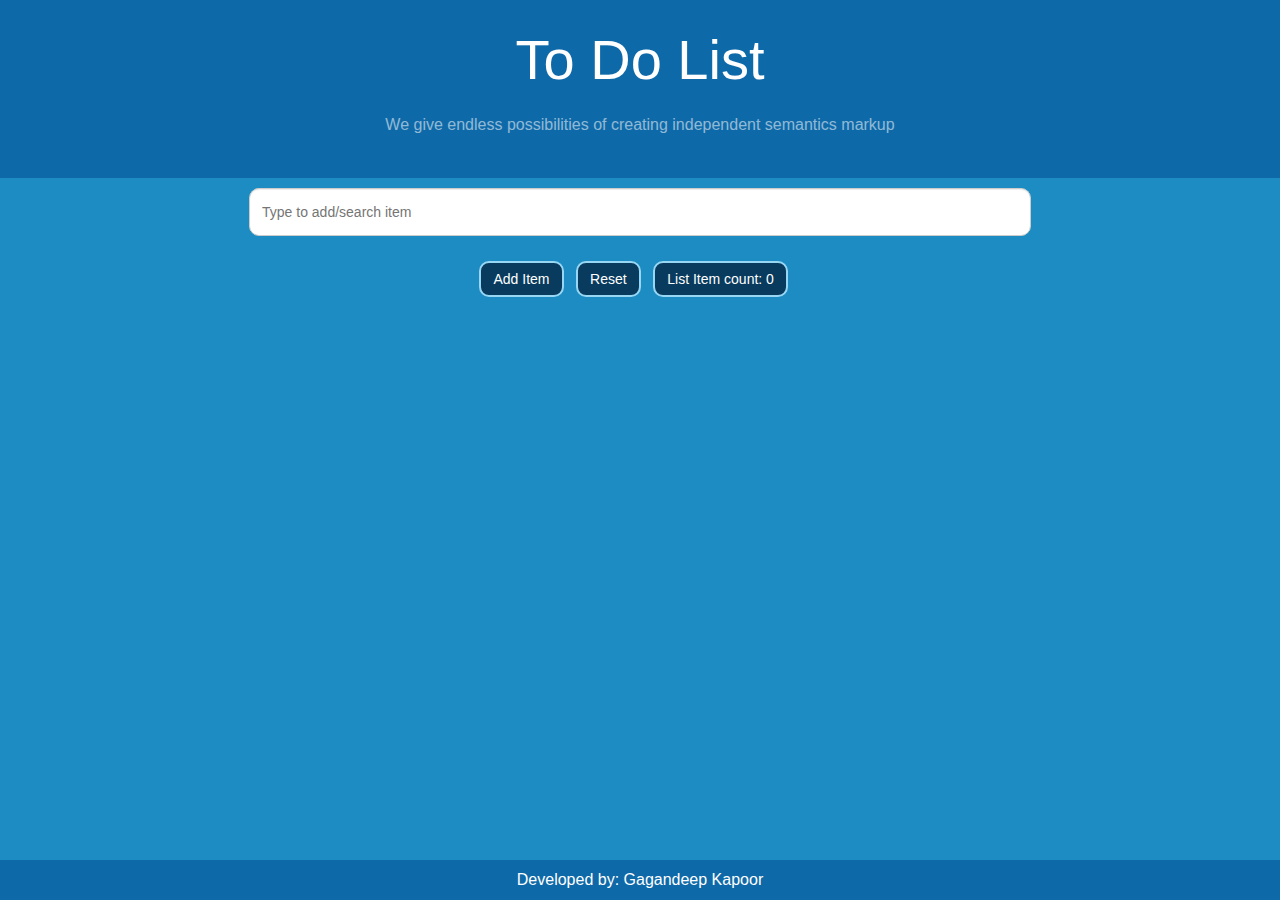
<file: index.html>
<!doctype html>
<html class="no-js" lang="">
    <head>
        <meta charset="utf-8">
        <meta http-equiv="x-ua-compatible" content="ie=edge">
        <title>To Do List</title>
        <meta name="description" content="">
        <meta name="viewport" content="width=device-width, initial-scale=1">
        <link rel="stylesheet" href="css/normalize.css">
        <link rel="stylesheet" href="css/main.min.css">
    </head>
    <body>
      <header id="banner">
        <h1>To Do List</h1>
        <p>We give endless possibilities of creating independent semantics markup</p>
      </header>
        <!--[if lt IE 8]>
            <p class="browserupgrade">You are using an <strong>outdated</strong> browser. Please <a href="http://browsehappy.com/">upgrade your browser</a> to improve your experience.</p>
        <![endif]-->
      <section>
        <div class="todo-container">
          <div class="todo-header">
            <input type="text" class="input-item" placeholder="Type to add/search item">
            <div class="input-button-group">
              <button class="btn-add">Add Item</button>
              <button class="btn-reset">Reset</button>
              <button class="btn-sort hidden">Sort <span class="sort-order">Descending</span> by date</button>
              <span class="counter-container">List Item count: <span class="counter">0</span></span>
              <span class="delete-icon-bulk hidden">Delete Selected</span>
              <span class="done-icon-bulk hidden">Mark Selected Done</span>
            </div>
          </div>
          <ul class="todo-list">
          </ul>
        </div>
        <div class="error-info"></div>
    </section>
    <footer>
      Developed by: Gagandeep Kapoor
    </footer>
      <script type="text/javascript" src="js/lib/todo.js"></script>
      <script src="js/main.js"></script>
  </body>
</html>
</file>
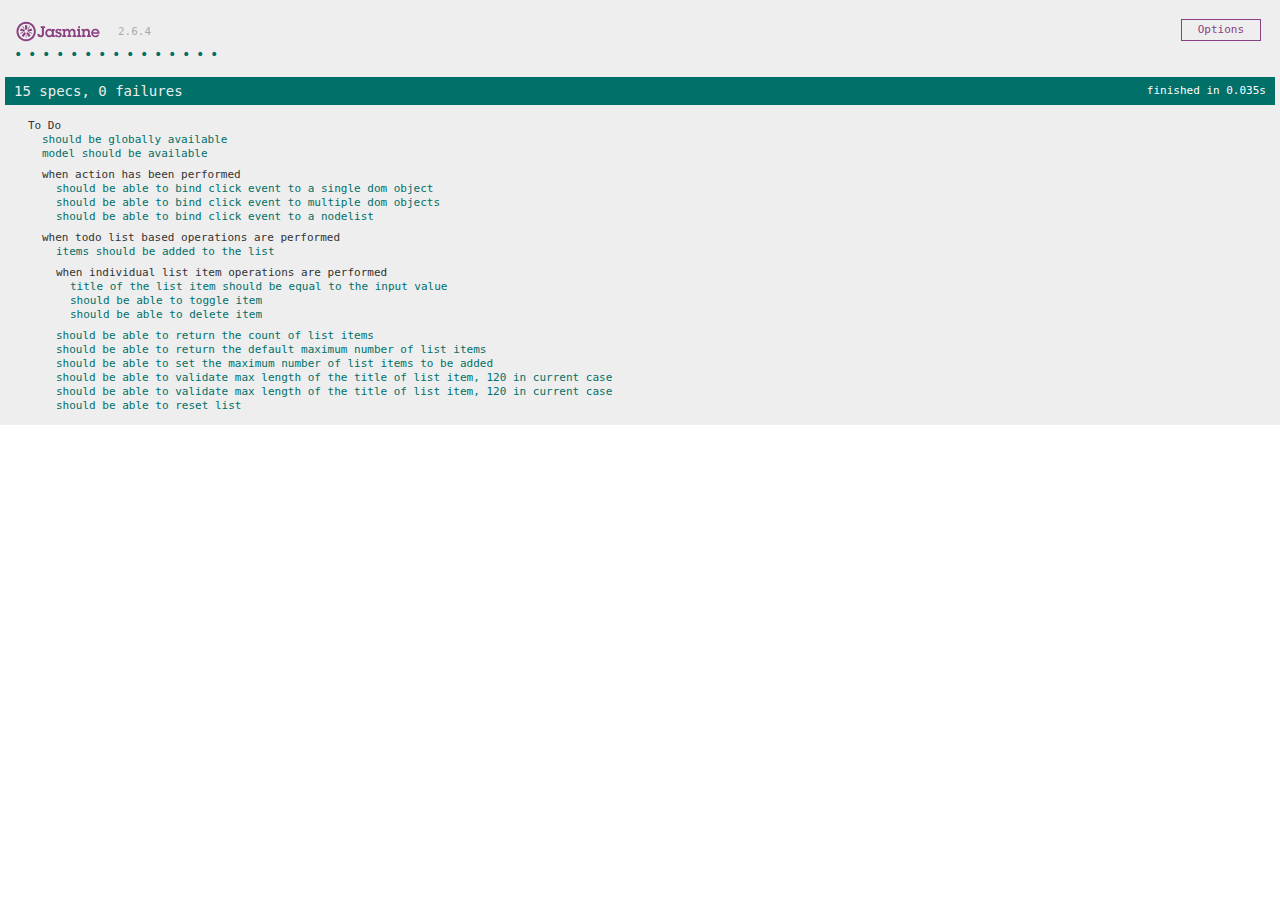
<file: jasmine/jasmine-standalone-2.6.4/SpecRunner.html>
<!DOCTYPE html>
<html>
<head>
  <meta charset="utf-8">
  <title>Jasmine Spec Runner v2.6.4</title>

  <link rel="shortcut icon" type="image/png" href="lib/jasmine-2.6.4/jasmine_favicon.png">
  <link rel="stylesheet" href="lib/jasmine-2.6.4/jasmine.css">

  <script src="lib/jasmine-2.6.4/jasmine.js"></script>
  <script src="lib/jasmine-2.6.4/jasmine-html.js"></script>
  <script src="lib/jasmine-2.6.4/boot.js"></script>

  <!-- include source files here... -->
  <script src="../../js/lib/todo.js"></script>

  <!-- include spec files here... -->
  <script src="spec/ToDoSpec.js"></script>

</head>

<body>
</body>
</html>
</file>
<file: jasmine/jasmine-standalone-2.6.4/lib/jasmine-2.6.4/jasmine.css>
body { overflow-y: scroll; }

.jasmine_html-reporter { background-color: #eee; padding: 5px; margin: -8px; font-size: 11px; font-family: Monaco, "Lucida Console", monospace; line-height: 14px; color: #333; }
.jasmine_html-reporter a { text-decoration: none; }
.jasmine_html-reporter a:hover { text-decoration: underline; }
.jasmine_html-reporter p, .jasmine_html-reporter h1, .jasmine_html-reporter h2, .jasmine_html-reporter h3, .jasmine_html-reporter h4, .jasmine_html-reporter h5, .jasmine_html-reporter h6 { margin: 0; line-height: 14px; }
.jasmine_html-reporter .jasmine-banner, .jasmine_html-reporter .jasmine-symbol-summary, .jasmine_html-reporter .jasmine-summary, .jasmine_html-reporter .jasmine-result-message, .jasmine_html-reporter .jasmine-spec .jasmine-description, .jasmine_html-reporter .jasmine-spec-detail .jasmine-description, .jasmine_html-reporter .jasmine-alert .jasmine-bar, .jasmine_html-reporter .jasmine-stack-trace { padding-left: 9px; padding-right: 9px; }
.jasmine_html-reporter .jasmine-banner { position: relative; }
.jasmine_html-reporter .jasmine-banner .jasmine-title { background: url('[data-uri]') no-repeat; background: url('[data-uri]') no-repeat, none; -moz-background-size: 100%; -o-background-size: 100%; -webkit-background-size: 100%; background-size: 100%; display: block; float: left; width: 90px; height: 25px; }
.jasmine_html-reporter .jasmine-banner .jasmine-version { margin-left: 14px; position: relative; top: 6px; }
.jasmine_html-reporter #jasmine_content { position: fixed; right: 100%; }
.jasmine_html-reporter .jasmine-version { color: #aaa; }
.jasmine_html-reporter .jasmine-banner { margin-top: 14px; }
.jasmine_html-reporter .jasmine-duration { color: #fff; float: right; line-height: 28px; padding-right: 9px; }
.jasmine_html-reporter .jasmine-symbol-summary { overflow: hidden; *zoom: 1; margin: 14px 0; }
.jasmine_html-reporter .jasmine-symbol-summary li { display: inline-block; height: 10px; width: 14px; font-size: 16px; }
.jasmine_html-reporter .jasmine-symbol-summary li.jasmine-passed { font-size: 14px; }
.jasmine_html-reporter .jasmine-symbol-summary li.jasmine-passed:before { color: #007069; content: "\02022"; }
.jasmine_html-reporter .jasmine-symbol-summary li.jasmine-failed { line-height: 9px; }
.jasmine_html-reporter .jasmine-symbol-summary li.jasmine-failed:before { color: #ca3a11; content: "\d7"; font-weight: bold; margin-left: -1px; }
.jasmine_html-reporter .jasmine-symbol-summary li.jasmine-disabled { font-size: 14px; }
.jasmine_html-reporter .jasmine-symbol-summary li.jasmine-disabled:before { color: #bababa; content: "\02022"; }
.jasmine_html-reporter .jasmine-symbol-summary li.jasmine-pending { line-height: 17px; }
.jasmine_html-reporter .jasmine-symbol-summary li.jasmine-pending:before { color: #ba9d37; content: "*"; }
.jasmine_html-reporter .jasmine-symbol-summary li.jasmine-empty { font-size: 14px; }
.jasmine_html-reporter .jasmine-symbol-summary li.jasmine-empty:before { color: #ba9d37; content: "\02022"; }
.jasmine_html-reporter .jasmine-run-options { float: right; margin-right: 5px; border: 1px solid #8a4182; color: #8a4182; position: relative; line-height: 20px; }
.jasmine_html-reporter .jasmine-run-options .jasmine-trigger { cursor: pointer; padding: 8px 16px; }
.jasmine_html-reporter .jasmine-run-options .jasmine-payload { position: absolute; display: none; right: -1px; border: 1px solid #8a4182; background-color: #eee; white-space: nowrap; padding: 4px 8px; }
.jasmine_html-reporter .jasmine-run-options .jasmine-payload.jasmine-open { display: block; }
.jasmine_html-reporter .jasmine-bar { line-height: 28px; font-size: 14px; display: block; color: #eee; }
.jasmine_html-reporter .jasmine-bar.jasmine-failed { background-color: #ca3a11; }
.jasmine_html-reporter .jasmine-bar.jasmine-passed { background-color: #007069; }
.jasmine_html-reporter .jasmine-bar.jasmine-skipped { background-color: #bababa; }
.jasmine_html-reporter .jasmine-bar.jasmine-errored { background-color: #ca3a11; }
.jasmine_html-reporter .jasmine-bar.jasmine-menu { background-color: #fff; color: #aaa; }
.jasmine_html-reporter .jasmine-bar.jasmine-menu a { color: #333; }
.jasmine_html-reporter .jasmine-bar a { color: white; }
.jasmine_html-reporter.jasmine-spec-list .jasmine-bar.jasmine-menu.jasmine-failure-list, .jasmine_html-reporter.jasmine-spec-list .jasmine-results .jasmine-failures { display: none; }
.jasmine_html-reporter.jasmine-failure-list .jasmine-bar.jasmine-menu.jasmine-spec-list, .jasmine_html-reporter.jasmine-failure-list .jasmine-summary { display: none; }
.jasmine_html-reporter .jasmine-results { margin-top: 14px; }
.jasmine_html-reporter .jasmine-summary { margin-top: 14px; }
.jasmine_html-reporter .jasmine-summary ul { list-style-type: none; margin-left: 14px; padding-top: 0; padding-left: 0; }
.jasmine_html-reporter .jasmine-summary ul.jasmine-suite { margin-top: 7px; margin-bottom: 7px; }
.jasmine_html-reporter .jasmine-summary li.jasmine-passed a { color: #007069; }
.jasmine_html-reporter .jasmine-summary li.jasmine-failed a { color: #ca3a11; }
.jasmine_html-reporter .jasmine-summary li.jasmine-empty a { color: #ba9d37; }
.jasmine_html-reporter .jasmine-summary li.jasmine-pending a { color: #ba9d37; }
.jasmine_html-reporter .jasmine-summary li.jasmine-disabled a { color: #bababa; }
.jasmine_html-reporter .jasmine-description + .jasmine-suite { margin-top: 0; }
.jasmine_html-reporter .jasmine-suite { margin-top: 14px; }
.jasmine_html-reporter .jasmine-suite a { color: #333; }
.jasmine_html-reporter .jasmine-failures .jasmine-spec-detail { margin-bottom: 28px; }
.jasmine_html-reporter .jasmine-failures .jasmine-spec-detail .jasmine-description { background-color: #ca3a11; }
.jasmine_html-reporter .jasmine-failures .jasmine-spec-detail .jasmine-description a { color: white; }
.jasmine_html-reporter .jasmine-result-message { padding-top: 14px; color: #333; white-space: pre; }
.jasmine_html-reporter .jasmine-result-message span.jasmine-result { display: block; }
.jasmine_html-reporter .jasmine-stack-trace { margin: 5px 0 0 0; max-height: 224px; overflow: auto; line-height: 18px; color: #666; border: 1px solid #ddd; background: white; white-space: pre; }
</file>
<file: css/main.min.css>
*,html{font-size:1em;margin:0;padding:0}body{margin:0 auto;background-color:#1C8CC3}.error-info{opacity:0;width:20%;transition:opacity 1s;position:absolute;top:25%;left:40%;text-align:center;background:#ffc600;padding:10px;border-radius:5px}.error-info.show{opacity:1}.todo-container{margin:0 auto;padding:10px;background-color:#1C8CC3}.todo-container .todo-header{display:flex;flex-direction:column}.todo-container .todo-header input{margin:0 auto 2%;width:60%;height:34px;padding:6px 12px;font-size:14px;line-height:1.42857143;color:#555;background-color:#fff;background-image:none;border:1px solid #ccc;border-radius:10px;-webkit-box-shadow:inset 0 1px 1px rgba(0,0,0,.075);box-shadow:inset 0 1px 1px rgba(0,0,0,.075);-webkit-transition:border-color ease-in-out .15s,-webkit-box-shadow ease-in-out .15s;-o-transition:border-color ease-in-out .15s,box-shadow ease-in-out .15s;transition:border-color ease-in-out .15s,box-shadow ease-in-out .15s}.todo-container .todo-header input:focus{border:2px solid #083B5E;border-radius:10px;-webkit-box-shadow:inset 0 1px 1px rgba(0,0,0,.075);box-shadow:inset 0 1px 1px rgba(0,0,0,.075);-webkit-transition:border-color ease-in-out .15s,-webkit-box-shadow ease-in-out .15s;-o-transition:border-color ease-in-out .15s,box-shadow ease-in-out .15s;transition:border-color ease-in-out .15s,box-shadow ease-in-out .15s;font-weight:700;color:#083B5E}.todo-container .todo-header button,span.counter-container,span.delete-icon-bulk,span.done-icon-bulk{padding:6px 12px;margin-bottom:0;font-size:14px;font-weight:400;line-height:1.42857143;text-align:center;white-space:nowrap;vertical-align:middle;background-image:none;border-radius:10px;color:#fff;background-color:#083B5E;border:2px solid #98D7F4;margin-right:1%}.input-button-group{display:flex;justify-content:center;margin-bottom:2%}#banner{padding:2em 0 1em;background-color:#0E69A8;background-position:top;background-attachment:fixed;background-repeat:no-repeat;text-align:center}#banner h1{font-size:3.5em;font-weight:100;color:#fff;line-height:1em;margin:0 0 .5em;padding:0}#banner p{font-size:1em;color:rgba(255,255,255,.55);margin-bottom:1.75em}.todo-list li{list-style-type:none;border:2px solid transparent;border-radius:10px;line-height:3;background:#fff;font-size:120%;color:#0E69A8;padding:0 10px;position:relative;margin-bottom:4px;display:flex;align-items:center}.todo-list li:hover{background:#BCD7F4}li[data-key] span:first-child{font-size:110%}.todo-list{width:60%;margin:0 auto 2.5em}.done span:first-child{text-decoration:line-through}[data-key].done{background-color:#BCD7F4}li[data-key].selected{background-color:#EAF5A2}li[data-key].selected .delete-icon,li[data-key].selected .done-icon{display:none}.delete-icon{right:0;background:url(../img/delete-icon.png) no-repeat}.done-icon{background:url(../img/done-icon.png) no-repeat;right:5%}span[data-icon]{position:absolute;display:inline-block;min-width:32px;min-height:32px}span.delete-icon-bulk,span.done-icon-bulk{cursor:pointer}.visually-hidden{visibility:hidden}.hidden{display:none}footer{position:fixed;bottom:0;height:40px;background-color:#0E69A8;width:100vw;color:#fff;justify-content:center;display:flex;align-items:center}.clearfix:after,.clearfix:before{content:" "}.clearfix:after{clear:both}@media screen and (max-width:767px){.error-info{width:94%;top:28%;left:.5em;border:2px solid #98D7F4}.todo-container .todo-header input,.todo-container .todo-header input:focus,.todo-list{width:80%}.todo-container .todo-header button,span.counter-container,span.delete-icon-bulk,span.done-icon-bulk{margin-bottom:2%}.input-button-group{width:80%;flex-wrap:wrap;margin:0 auto 1em}.input-button-group button{margin-bottom:10px}.todo-container .todo-list li span:nth-of-type(2){color:#0E69A8!important;right:15%!important;bottom:0;background:0 0!important}span[data-icon]{top:0!important}.done-icon{right:8%}}@media screen and (max-width:479px){.error-info{width:94%;top:28%;left:0;border:2px solid #98D7F4}.todo-container .todo-header input,.todo-container .todo-header input:focus,.todo-list{width:90%}.input-button-group{flex-direction:column;width:90%}.todo-container .todo-list li span:nth-of-type(2){display:none}.done-icon{right:8%}}
</file>
